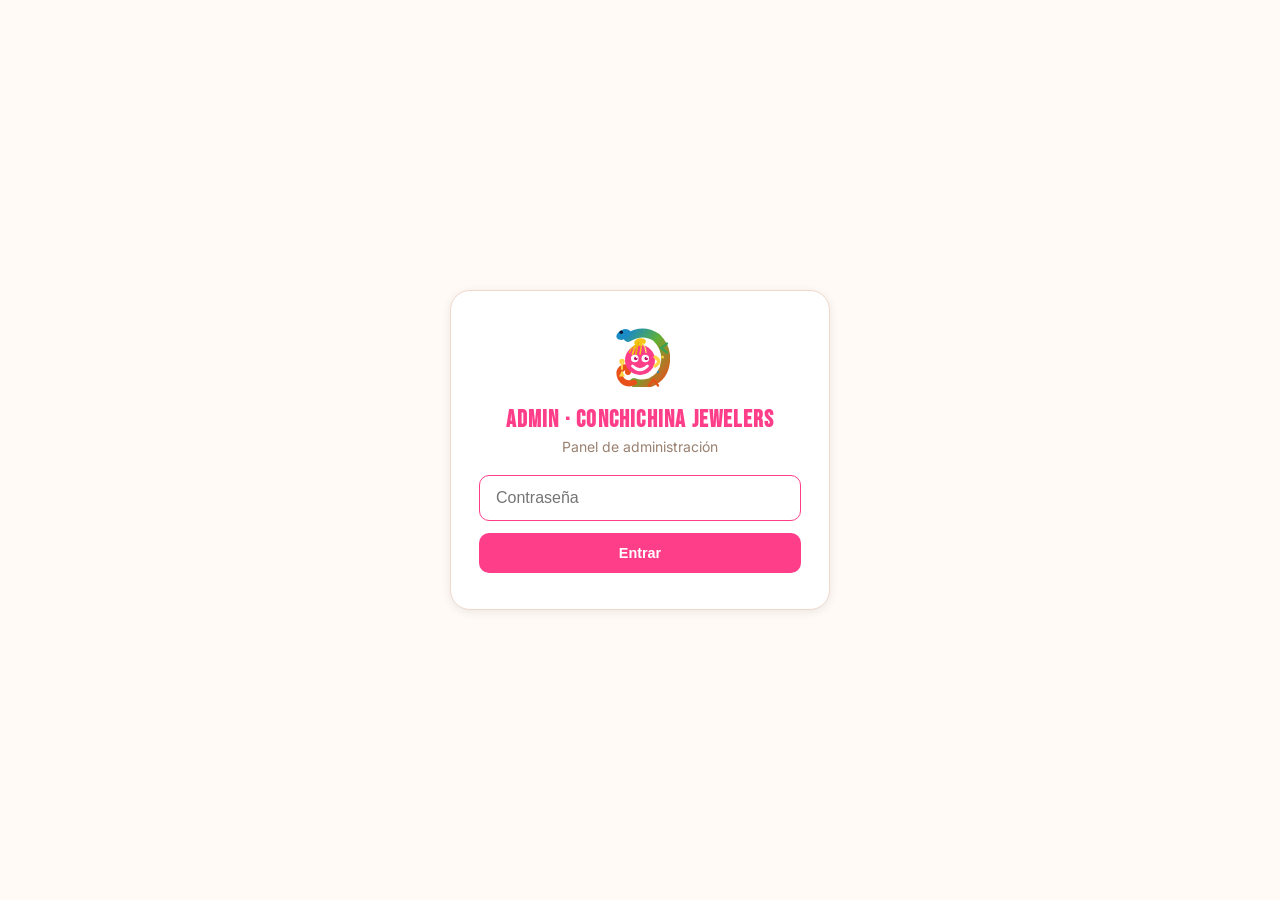
<file: admin.html>
<!DOCTYPE html>
<html lang="es">
<head>
  <meta charset="UTF-8">
  <meta name="viewport" content="width=device-width, initial-scale=1.0">
  <title>Admin — Conchichina Jewelers</title>
  <link rel="preconnect" href="https://fonts.googleapis.com">
  <link href="https://fonts.googleapis.com/css2?family=Bebas+Neue&family=Inter:wght@400;600;700&display=swap" rel="stylesheet">
  <link rel="stylesheet" href="admin.css">
</head>
<body class="admin-body">

  <!-- LOGIN OVERLAY -->
  <div id="login-overlay" class="login-overlay">
    <div class="login-card">
      <svg width="60" height="60" viewBox="0 0 40 40" fill="none" xmlns="http://www.w3.org/2000/svg" style="margin-bottom:14px">
        <defs>
          <linearGradient id="gka" x1="0" y1="0" x2="1" y2="1">
            <stop offset="0%" stop-color="#1a8bc4"/>
            <stop offset="45%" stop-color="#5fb037"/>
            <stop offset="100%" stop-color="#e8521a"/>
          </linearGradient>
        </defs>
        <ellipse cx="9" cy="5" rx="5" ry="3.2" fill="#1a8bc4" transform="rotate(-25 9 5)"/>
        <circle cx="7.5" cy="3.5" r="1.2" fill="#071530"/>
        <path d="M13,6 L16,4" stroke="#1a8bc4" stroke-width="1" stroke-linecap="round"/>
        <path d="M12,7 Q22,1 31,7 Q38,14 37,23 Q36,33 27,37 Q20,39 16,37" stroke="url(#gka)" stroke-width="6" fill="none" stroke-linecap="round"/>
        <path d="M16,37 Q10,39 7,34 Q5,29 9,27 Q13,26 12,30" stroke="#e8521a" stroke-width="4" fill="none" stroke-linecap="round"/>
        <path d="M34,14 L38,11" stroke="#3aa050" stroke-width="1.5" stroke-linecap="round"/>
        <path d="M34,14 L38,17" stroke="#3aa050" stroke-width="1.5" stroke-linecap="round"/>
        <path d="M29,35 L32,39" stroke="#e8521a" stroke-width="1.5" stroke-linecap="round"/>
        <path d="M29,35 L26,39" stroke="#e8521a" stroke-width="1.5" stroke-linecap="round"/>
        <circle cx="35" cy="20" r="1" fill="#FFD447" opacity="0.9"/>
        <circle cx="32" cy="30" r="0.8" fill="#1a8bc4" opacity="0.8"/>
        <circle cx="20" cy="22" r="10" fill="#FF3E8A"/>
        <ellipse cx="20" cy="10" rx="4" ry="2.5" fill="#F5C418" transform="rotate(-10 20 10)"/>
        <path d="M18,11 Q16,14 15,18" stroke="#F5C418" stroke-width="1.3" fill="none" stroke-linecap="round"/>
        <path d="M19,10 Q18,14 17,19" stroke="#E8B400" stroke-width="1.1" fill="none" stroke-linecap="round"/>
        <path d="M21,10 Q21,14 20,18" stroke="#F5C418" stroke-width="1.0" fill="none" stroke-linecap="round"/>
        <path d="M22,11 Q24,14 24,17" stroke="#FFE566" stroke-width="0.9" fill="none" stroke-linecap="round"/>
        <path d="M17,12 Q14,14 13,17" stroke="#E8B400" stroke-width="0.8" fill="none" stroke-linecap="round"/>
        <circle cx="16.5" cy="21" r="2.5" fill="white"/>
        <circle cx="23.5" cy="21" r="2.5" fill="white"/>
        <circle cx="17.2" cy="21" r="1.2" fill="#b5005e"/>
        <circle cx="24.2" cy="21" r="1.2" fill="#b5005e"/>
        <circle cx="17.8" cy="20.3" r="0.6" fill="white"/>
        <circle cx="24.8" cy="20.3" r="0.6" fill="white"/>
        <path d="M15,26 Q20,31 25,26" stroke="white" stroke-width="1.8" fill="none" stroke-linecap="round"/>
        <circle cx="8" cy="23" r="1.8" fill="#FFD447"/>
        <line x1="8" y1="24.8" x2="8" y2="28" stroke="#FFD447" stroke-width="1.3" stroke-linecap="round"/>
        <polygon points="8,29 6,33 10,33" fill="#FFD447"/>
        <path d="M30,20 Q35,23 30,26" stroke="#FFD447" stroke-width="2.2" fill="none" stroke-linecap="round"/>
      </svg>
      <h2>Admin · Conchichina Jewelers</h2>
      <p>Panel de administración</p>
      <div class="login-form">
        <input type="password" id="login-pass" placeholder="Contraseña" autocomplete="current-password">
        <button onclick="checkLogin()" class="btn-primary">Entrar</button>
        <p id="login-error" class="login-error" style="display:none">Contraseña incorrecta</p>
      </div>
    </div>
  </div>

  <!-- ADMIN PANEL -->
  <div id="admin-panel" style="display:none">
    <div class="admin-header">
      <svg width="32" height="32" viewBox="0 0 40 40" fill="none" xmlns="http://www.w3.org/2000/svg" class="admin-header-logo-svg">
        <defs>
          <linearGradient id="gkb" x1="0" y1="0" x2="1" y2="1">
            <stop offset="0%" stop-color="#1a8bc4"/>
            <stop offset="45%" stop-color="#5fb037"/>
            <stop offset="100%" stop-color="#e8521a"/>
          </linearGradient>
        </defs>
        <ellipse cx="9" cy="5" rx="5" ry="3.2" fill="#1a8bc4" transform="rotate(-25 9 5)"/>
        <circle cx="7.5" cy="3.5" r="1.2" fill="#071530"/>
        <path d="M12,7 Q22,1 31,7 Q38,14 37,23 Q36,33 27,37 Q20,39 16,37" stroke="url(#gkb)" stroke-width="6" fill="none" stroke-linecap="round"/>
        <path d="M16,37 Q10,39 7,34 Q5,29 9,27 Q13,26 12,30" stroke="#e8521a" stroke-width="4" fill="none" stroke-linecap="round"/>
        <path d="M34,14 L38,11" stroke="#3aa050" stroke-width="1.5" stroke-linecap="round"/>
        <path d="M34,14 L38,17" stroke="#3aa050" stroke-width="1.5" stroke-linecap="round"/>
        <circle cx="20" cy="22" r="10" fill="#FF3E8A"/>
        <ellipse cx="20" cy="10" rx="4" ry="2.5" fill="#F5C418" transform="rotate(-10 20 10)"/>
        <path d="M18,11 Q16,14 15,18" stroke="#F5C418" stroke-width="1.3" fill="none" stroke-linecap="round"/>
        <path d="M19,10 Q18,14 17,19" stroke="#E8B400" stroke-width="1.1" fill="none" stroke-linecap="round"/>
        <path d="M21,10 Q21,14 20,18" stroke="#F5C418" stroke-width="1.0" fill="none" stroke-linecap="round"/>
        <path d="M22,11 Q24,14 24,17" stroke="#FFE566" stroke-width="0.9" fill="none" stroke-linecap="round"/>
        <path d="M17,12 Q14,14 13,17" stroke="#E8B400" stroke-width="0.8" fill="none" stroke-linecap="round"/>
        <circle cx="16.5" cy="21" r="2.5" fill="white"/>
        <circle cx="23.5" cy="21" r="2.5" fill="white"/>
        <circle cx="17.2" cy="21" r="1.2" fill="#b5005e"/>
        <circle cx="24.2" cy="21" r="1.2" fill="#b5005e"/>
        <circle cx="17.8" cy="20.3" r="0.6" fill="white"/>
        <circle cx="24.8" cy="20.3" r="0.6" fill="white"/>
        <path d="M15,26 Q20,31 25,26" stroke="white" stroke-width="1.8" fill="none" stroke-linecap="round"/>
        <circle cx="8" cy="23" r="1.8" fill="#FFD447"/>
        <line x1="8" y1="24.8" x2="8" y2="28" stroke="#FFD447" stroke-width="1.3" stroke-linecap="round"/>
        <polygon points="8,29 6,33 10,33" fill="#FFD447"/>
        <path d="M30,20 Q35,23 30,26" stroke="#FFD447" stroke-width="2.2" fill="none" stroke-linecap="round"/>
      </svg>
      <span>Admin · Conchichina Jewelers</span>
      <span id="build-date-label" class="admin-build-date"></span>
      <a href="index.html" class="btn-ver-web">Ver web →</a>
      <button onclick="logout()" class="btn-logout">Salir</button>
    </div>

    <!-- ESTADO PUBLICACIÓN -->
    <div id="publish-status" class="publish-status" style="display:none"></div>

    <!-- TABS -->
    <div class="admin-tabs">
      <button class="tab-btn active" onclick="showTab('productos', this)">🛍️ Productos</button>
      <button class="tab-btn" onclick="showTab('categorias', this)">🏷️ Categorías</button>
      <button class="tab-btn" onclick="showTab('banner', this)">📢 Banner</button>
      <button class="tab-btn" onclick="showTab('config', this)">⚙️ Config</button>
    </div>

    <div class="admin-content">

      <!-- TAB PRODUCTOS -->
      <div id="tab-productos" class="tab-content active">
        <h2>Gestión de productos</h2>
        <div class="admin-grid">

          <!-- Formulario añadir -->
          <div class="admin-card">
            <h3>Añadir producto</h3>
            <form id="product-form" onsubmit="addProduct(event)">
              <div class="form-group">
                <label>Nombre *</label>
                <input type="text" id="p-nombre" required placeholder="Ej: Pendientes Argolla XL">
              </div>
              <div class="form-group">
                <label>Categoría *</label>
                <select id="p-categoria" required>
                  <option value="">Selecciona...</option>
                </select>
              </div>
              <div class="form-group">
                <label>Precio (€) *</label>
                <div class="price-row">
                  <input type="number" id="p-precio" required min="0" step="0.5" placeholder="18">
                  <span class="price-sep">hasta</span>
                  <input type="number" id="p-precio-max" min="0" step="0.5" placeholder="opcional">
                </div>
                <small>Rellena "hasta" solo si quieres un rango (ej: 15 € – 25 €)</small>
              </div>
              <div class="form-group">
                <label>Descripción *</label>
                <textarea id="p-descripcion" required placeholder="Descripción del producto..."></textarea>
              </div>
              <div class="form-group">
                <label>Stock</label>
                <select id="p-stock">
                  <option value="Disponible">🟢 Disponible</option>
                  <option value="Últimas unidades">🟠 Últimas unidades</option>
                  <option value="Bajo pedido">🔵 Bajo pedido</option>
                  <option value="Agotado">🔴 Agotado</option>
                </select>
              </div>
              <div class="form-group">
                <label>Fotos del producto</label>
                <button type="button" class="btn-add-foto" onclick="openFotosPicker()">📷 Añadir fotos</button>
                <div id="p-fotos-preview" class="fotos-preview-grid"></div>
              </div>
              <div class="form-actions">
                <button type="submit" class="btn-primary" id="btn-submit">Añadir producto</button>
                <button type="button" class="btn-secondary" onclick="resetForm()" id="btn-cancelar" style="display:none">Cancelar</button>
              </div>
            </form>
          </div>

          <!-- Lista productos -->
          <div class="admin-card">
            <div style="display:flex; justify-content:space-between; align-items:center; margin-bottom:14px; gap:8px; flex-wrap:wrap">
              <h3 style="margin:0">Productos actuales</h3>
              <button onclick="exportJSON()" class="btn-secondary" style="width:auto">⬇️ Exportar JSON</button>
            </div>
            <div class="admin-filters">
              <div class="admin-search-wrap">
                <svg class="admin-search-icon" viewBox="0 0 24 24" fill="none" stroke="currentColor" stroke-width="2" width="16" height="16"><circle cx="11" cy="11" r="8"/><line x1="21" y1="21" x2="16.65" y2="16.65"/></svg>
                <input type="text" id="admin-search" placeholder="Buscar producto..." oninput="renderAdminList()">
              </div>
              <div class="admin-filter-selects">
                <select id="admin-cat-filter" onchange="renderAdminList()">
                  <option value="">Todas las categorías</option>
                </select>
                <select id="admin-vis-filter" onchange="renderAdminList()">
                  <option value="">Todos</option>
                  <option value="visible">Visibles</option>
                  <option value="hidden">Ocultos</option>
                </select>
              </div>
            </div>
            <div id="products-admin-list"></div>
          </div>

        </div>
      </div>

      <!-- TAB CATEGORÍAS -->
      <div id="tab-categorias" class="tab-content">
        <h2>Gestión de categorías</h2>
        <div class="admin-grid">
          <div class="admin-card">
            <h3>Nueva categoría</h3>
            <div class="form-group">
              <label>Emoji</label>
              <input type="text" id="cat-emoji" placeholder="💎" maxlength="4" style="width:80px">
            </div>
            <div class="form-group">
              <label>Nombre *</label>
              <input type="text" id="cat-nombre" placeholder="Ej: Collares">
            </div>
            <button type="button" class="btn-primary" onclick="addCategoria()">Añadir categoría</button>
          </div>
          <div class="admin-card">
            <h3>Categorías actuales</h3>
            <div id="categorias-list"></div>
          </div>
        </div>
      </div>

      <!-- TAB BANNER -->
      <div id="tab-banner" class="tab-content">
        <h2>Configurar banner</h2>
        <div class="admin-card" style="max-width:600px">
          <div class="form-group">
            <label>Mensaje del banner</label>
            <input type="text" id="banner-msg" placeholder="💎 Nueva colección de pendientes — ¡Escríbeme!">
          </div>
          <div class="form-group">
            <label>Color de fondo</label>
            <div class="color-options">
              <label class="color-swatch" style="--c:#C4602A" title="Terracota">
                <input type="radio" name="banner-color" value="terracota" checked>
                <span class="swatch-circle"></span>
                <span class="swatch-name">Terracota</span>
              </label>
              <label class="color-swatch" style="--c:#5C6B3A" title="Verde musgo">
                <input type="radio" name="banner-color" value="verde-musgo">
                <span class="swatch-circle"></span>
                <span class="swatch-name">Verde musgo</span>
              </label>
              <label class="color-swatch" style="--c:#2C3E6B" title="Azul oscuro">
                <input type="radio" name="banner-color" value="azul-oscuro">
                <span class="swatch-circle"></span>
                <span class="swatch-name">Azul</span>
              </label>
              <label class="color-swatch" style="--c:#7B2D3A" title="Granate">
                <input type="radio" name="banner-color" value="granate">
                <span class="swatch-circle"></span>
                <span class="swatch-name">Granate</span>
              </label>
            </div>
          </div>
          <div class="form-group toggle-group">
            <label>Banner activo</label>
            <label class="toggle">
              <input type="checkbox" id="banner-activo" checked>
              <span class="toggle-slider"></span>
            </label>
          </div>
          <button onclick="saveBanner()" class="btn-primary">💾 Guardar banner</button>
          <div id="banner-saved" class="save-msg" style="display:none">✅ Banner guardado</div>
          <!-- Preview -->
          <div style="margin-top:24px">
            <p style="font-size:0.8rem; text-transform:uppercase; letter-spacing:0.08em; color:#888; margin-bottom:8px; font-weight:600">Previsualización</p>
            <div id="banner-preview" class="banner-preview-admin" style="display:none"></div>
          </div>
        </div>
      </div>

      <!-- TAB CONFIG -->
      <div id="tab-config" class="tab-content">
        <h2>Configuración</h2>
        <div class="admin-card" style="max-width:520px">
          <h3>Estado de Supabase</h3>
          <p style="font-size:0.875rem;color:var(--tmut);margin-bottom:16px;line-height:1.6">
            Los cambios se guardan automáticamente en Supabase y se ven en todos los dispositivos al instante.
          </p>
          <div id="gh-token-msg" class="save-msg" style="display:none"></div>
        </div>
      </div>

    </div>
  </div>

  <script src="version.js"></script>
  <script src="supabase.js"></script>
  <script src="admin.js"></script>
  <script>
    document.getElementById('build-date-label').textContent = 'v ' + BUILD_DATE;
  </script>
</body>
</html>
</file>
<file: admin.css>
/* ─── ADMIN PANEL — MOBILE FIRST — LIGHT THEME ────────────────────────────── */

*, *::before, *::after { box-sizing: border-box; margin: 0; padding: 0; }

:root {
  --tc:   #FF3E8A;
  --tcd:  #E02070;
  --cream:#FFFAF6;
  --sand: #FFF0E8;
  --tmain:#1C1C1C;
  --tmut: #9A8070;
  --bord: #F0D8CC;
  --bg:   #FFF5F0;
  --wh:   #FFFFFF;
  --rad:  12px;
  --sh:   0 2px 10px rgba(0,0,0,0.08);
}

body {
  font-family: 'Inter', 'Lato', sans-serif;
  background: var(--bg);
  color: var(--tmain);
  min-height: 100vh;
  font-size: 16px;
}

/* ─── LOGIN ──────────────────────────────────────────────────────────────── */
.login-overlay {
  position: fixed;
  inset: 0;
  background: var(--cream);
  display: flex;
  align-items: center;
  justify-content: center;
  z-index: 1000;
  padding: 16px;
}

.login-card {
  background: var(--wh);
  border-radius: 20px;
  padding: 36px 28px;
  width: 100%;
  max-width: 380px;
  box-shadow: var(--sh);
  text-align: center;
  border: 1px solid var(--bord);
}

.login-logo {
  width: 120px;
  height: 34px;
  object-fit: cover;
  object-position: center 50%;
  border-radius: 8px;
  background: var(--cream);
  margin-bottom: 14px;
}

.login-card h2 {
  font-family: 'Bebas Neue', 'Georgia', serif;
  font-size: 1.5rem;
  letter-spacing: 0.05em;
  margin-bottom: 4px;
  color: var(--tc);
}

.login-card > p {
  color: var(--tmut);
  font-size: 0.875rem;
  margin-bottom: 20px;
}

.login-form {
  display: flex;
  flex-direction: column;
  gap: 12px;
}

.login-form input[type="password"] {
  width: 100%;
  padding: 13px 16px;
  border: 1.5px solid var(--bord);
  border-radius: 10px;
  font-size: 1rem;
  outline: none;
  transition: border-color 0.2s;
  background: var(--wh);
  color: var(--tmain);
}

.login-form input[type="password"]:focus { border-color: var(--tc); }

.login-error { color: #c0392b; font-size: 0.875rem; }

/* ─── ADMIN HEADER ───────────────────────────────────────────────────────── */
.admin-header {
  display: flex;
  align-items: center;
  gap: 10px;
  padding: 10px 16px;
  background: var(--wh);
  border-bottom: 1px solid var(--bord);
  position: sticky;
  top: 0;
  z-index: 100;
}

.admin-logo {
  width: 80px;
  height: 22px;
  object-fit: cover;
  object-position: center 50%;
  border-radius: 5px;
  background: var(--cream);
  flex-shrink: 0;
}

.admin-header-logo-svg {
  flex-shrink: 0;
}

.admin-header > span:first-of-type {
  flex: 1;
  font-weight: 700;
  font-size: 0.85rem;
  color: var(--tmain);
  white-space: nowrap;
  overflow: hidden;
  text-overflow: ellipsis;
}

.admin-build-date {
  font-size: 0.7rem;
  color: var(--tmut);
  white-space: nowrap;
  flex-shrink: 0;
}

.btn-ver-web {
  padding: 7px 12px;
  background: var(--sand);
  color: var(--tmain);
  border-radius: 8px;
  font-size: 0.8rem;
  font-weight: 700;
  text-decoration: none;
  white-space: nowrap;
  flex-shrink: 0;
  border: 1px solid var(--bord);
}

.btn-logout {
  padding: 7px 12px;
  background: transparent;
  border: 1.5px solid var(--bord);
  border-radius: 8px;
  font-size: 0.8rem;
  color: var(--tmut);
  cursor: pointer;
  white-space: nowrap;
  flex-shrink: 0;
}

/* ─── PUBLISH STATUS ─────────────────────────────────────────────────────── */
.publish-status {
  padding: 10px 16px;
  font-size: 0.875rem;
  font-weight: 600;
  text-align: center;
}

.publish-status--loading { background: #FFF8D0; color: #b08000; }
.publish-status--ok      { background: #E8F5E9; color: #2e7d32; }
.publish-status--error   { background: #FDE8E8; color: #c0392b; }

/* ─── TABS ───────────────────────────────────────────────────────────────── */
.admin-tabs {
  display: flex;
  background: var(--wh);
  border-bottom: 1px solid var(--bord);
  overflow-x: auto;
  -webkit-overflow-scrolling: touch;
  scrollbar-width: none;
}

.admin-tabs::-webkit-scrollbar { display: none; }

.tab-btn {
  flex: 1;
  min-width: 90px;
  padding: 12px 10px;
  background: none;
  border: none;
  border-bottom: 3px solid transparent;
  font-size: 0.875rem;
  font-weight: 700;
  color: var(--tmut);
  cursor: pointer;
  white-space: nowrap;
  transition: color 0.2s, border-color 0.2s;
}

.tab-btn.active {
  color: var(--tc);
  border-bottom-color: var(--tc);
}

/* ─── CONTENT ────────────────────────────────────────────────────────────── */
.admin-content {
  padding: 16px;
  max-width: 1100px;
  margin: 0 auto;
}

.tab-content { display: none; }
.tab-content.active { display: block; }

.tab-content > h2 {
  font-family: 'Bebas Neue', 'Georgia', serif;
  font-size: 1.4rem;
  letter-spacing: 0.05em;
  margin-bottom: 16px;
  color: var(--tc);
}

/* ─── GRID ───────────────────────────────────────────────────────────────── */
.admin-grid {
  display: flex;
  flex-direction: column;
  gap: 16px;
}

/* ─── CARD ───────────────────────────────────────────────────────────────── */
.admin-card {
  background: var(--wh);
  border-radius: var(--rad);
  padding: 20px 16px;
  box-shadow: var(--sh);
  border: 1px solid var(--bord);
}

.admin-card h3 {
  font-family: 'Bebas Neue', 'Georgia', serif;
  font-size: 1.1rem;
  letter-spacing: 0.04em;
  margin-bottom: 14px;
  color: var(--tmain);
}

/* ─── FORM ───────────────────────────────────────────────────────────────── */
.form-group {
  display: flex;
  flex-direction: column;
  gap: 5px;
  margin-bottom: 14px;
}

.form-group label {
  font-size: 0.78rem;
  font-weight: 700;
  color: var(--tmut);
  text-transform: uppercase;
  letter-spacing: 0.05em;
}

.form-group input,
.form-group select,
.form-group textarea {
  width: 100%;
  padding: 11px 12px;
  border: 1.5px solid var(--bord);
  border-radius: 10px;
  font-size: 0.95rem;
  font-family: inherit;
  color: var(--tmain);
  background: var(--wh);
  outline: none;
  transition: border-color 0.2s;
}

.form-group select {
  padding-right: 32px;
  background-image: url("data:image/svg+xml,%3Csvg xmlns='http://www.w3.org/2000/svg' width='12' height='8' viewBox='0 0 12 8'%3E%3Cpath d='M1 1l5 5 5-5' stroke='%239A8070' stroke-width='1.5' fill='none' stroke-linecap='round'/%3E%3C/svg%3E");
  background-repeat: no-repeat;
  background-position: right 12px center;
  -webkit-appearance: none;
  appearance: none;
}

.form-group input:focus,
.form-group select:focus,
.form-group textarea:focus { border-color: var(--tc); }

.form-group textarea {
  resize: vertical;
  min-height: 80px;
}

.form-group small {
  font-size: 0.75rem;
  color: var(--tmut);
}

/* Price range row */
.price-row {
  display: flex;
  gap: 8px;
  align-items: center;
}

.price-row input { flex: 1; }

.price-sep {
  color: var(--tmut);
  font-size: 0.85rem;
  white-space: nowrap;
  flex-shrink: 0;
}

/* ─── BUTTONS ────────────────────────────────────────────────────────────── */
.btn-primary {
  display: inline-flex;
  align-items: center;
  justify-content: center;
  gap: 6px;
  padding: 12px 22px;
  background: #FF3E8A;
  color: #fff;
  border: none;
  border-radius: 10px;
  font-size: 0.9rem;
  font-weight: 700;
  cursor: pointer;
  text-decoration: none;
  width: 100%;
}

.btn-primary:hover { background: #E02070; }

.btn-secondary {
  display: inline-flex;
  align-items: center;
  justify-content: center;
  gap: 6px;
  padding: 11px 18px;
  background: var(--sand);
  color: var(--tmain);
  border: 1px solid var(--bord);
  border-radius: 10px;
  font-size: 0.875rem;
  font-weight: 700;
  cursor: pointer;
  width: 100%;
}

.form-actions {
  display: flex;
  flex-direction: column;
  gap: 10px;
  margin-top: 4px;
}

.btn-add-foto {
  display: inline-flex;
  align-items: center;
  gap: 6px;
  padding: 10px 16px;
  background: var(--cream);
  border: 1.5px dashed var(--tc);
  border-radius: 10px;
  font-size: 0.875rem;
  font-weight: 700;
  color: var(--tc);
  cursor: pointer;
  width: 100%;
  justify-content: center;
}

/* ─── FOTO PREVIEW ───────────────────────────────────────────────────────── */
.fotos-preview-grid {
  display: flex;
  flex-wrap: wrap;
  gap: 8px;
  margin-top: 10px;
}

.foto-thumb {
  position: relative;
  width: 68px;
  height: 68px;
  border-radius: 8px;
  overflow: hidden;
  border: 2px solid var(--bord);
}

.foto-thumb img {
  width: 100%;
  height: 100%;
  object-fit: cover;
}

.foto-thumb-remove {
  position: absolute;
  top: 2px;
  right: 2px;
  width: 22px;
  height: 22px;
  background: rgba(0,0,0,0.5);
  color: #fff;
  border: none;
  border-radius: 50%;
  font-size: 13px;
  cursor: pointer;
  display: flex;
  align-items: center;
  justify-content: center;
}

/* ─── ADMIN FILTERS ──────────────────────────────────────────────────────── */
.admin-filters {
  display: flex;
  flex-direction: column;
  gap: 8px;
  margin-bottom: 16px;
}

.admin-search-wrap {
  position: relative;
}

.admin-search-icon {
  position: absolute;
  left: 11px;
  top: 50%;
  transform: translateY(-50%);
  color: var(--tmut);
  pointer-events: none;
}

.admin-search-wrap input {
  width: 100%;
  padding: 10px 12px 10px 36px;
  border: 1.5px solid var(--bord);
  border-radius: 8px;
  font-size: 0.875rem;
  font-family: inherit;
  outline: none;
  background: var(--wh);
  color: var(--tmain);
  transition: border-color 0.2s;
}

.admin-search-wrap input:focus { border-color: var(--tc); }

.admin-filter-selects {
  display: flex;
  gap: 8px;
}

.admin-filter-selects select {
  flex: 1;
  padding: 10px 32px 10px 12px;
  border: 1.5px solid var(--bord);
  border-radius: 8px;
  font-size: 0.875rem;
  font-family: inherit;
  outline: none;
  background: var(--wh);
  color: var(--tmain);
  background-image: url("data:image/svg+xml,%3Csvg xmlns='http://www.w3.org/2000/svg' width='12' height='8' viewBox='0 0 12 8'%3E%3Cpath d='M1 1l5 5 5-5' stroke='%239A8070' stroke-width='1.5' fill='none' stroke-linecap='round'/%3E%3C/svg%3E");
  background-repeat: no-repeat;
  background-position: right 10px center;
  -webkit-appearance: none;
  appearance: none;
  transition: border-color 0.2s;
}

.admin-filter-selects select:focus { border-color: var(--tc); }

/* ─── PRODUCT LIST ───────────────────────────────────────────────────────── */
.admin-product-list {
  display: flex;
  flex-direction: column;
  gap: 10px;
}

.admin-product-item {
  display: grid;
  grid-template-columns: auto 1fr;
  grid-template-rows: auto auto;
  gap: 8px 12px;
  padding: 12px;
  background: var(--sand);
  border-radius: 10px;
  border: 1px solid var(--bord);
}

.admin-product-item.product-hidden { opacity: 0.5; }

.admin-product-thumbs {
  grid-row: 1 / 3;
  display: flex;
  flex-direction: column;
  gap: 3px;
  flex-shrink: 0;
}

.admin-product-thumbs img {
  width: 52px;
  height: 52px;
  object-fit: cover;
  border-radius: 6px;
  border: 1px solid var(--bord);
}

.admin-product-info {
  min-width: 0;
  align-self: center;
}

.admin-product-info strong {
  display: block;
  font-size: 0.875rem;
  font-weight: 700;
  white-space: nowrap;
  overflow: hidden;
  text-overflow: ellipsis;
  color: var(--tmain);
}

.admin-product-info span {
  font-size: 0.75rem;
  color: var(--tmut);
}

.admin-product-actions {
  grid-column: 2;
  display: flex;
  gap: 6px;
  flex-wrap: wrap;
}

.btn-edit, .btn-delete, .btn-toggle-vis {
  flex: 1;
  min-width: 60px;
  padding: 7px 8px;
  border: none;
  border-radius: 8px;
  font-size: 0.78rem;
  font-weight: 700;
  cursor: pointer;
  text-align: center;
}

.btn-edit       { background: #E8F0FE; color: #1a56c4; }
.btn-delete     { background: #FDE8E8; color: #c0392b; }
.btn-toggle-vis { background: var(--sand); color: var(--tmain); border: 1px solid var(--bord); }

/* ─── CATEGORIAS ─────────────────────────────────────────────────────────── */
.categorias-list-item {
  display: flex;
  align-items: center;
  gap: 10px;
  padding: 10px 12px;
  background: var(--sand);
  border-radius: 8px;
  border: 1px solid var(--bord);
  margin-bottom: 8px;
}

.categorias-list-item span {
  flex: 1;
  font-size: 0.9rem;
  font-weight: 600;
  color: var(--tmain);
}

/* ─── BANNER ─────────────────────────────────────────────────────────────── */
.color-options {
  display: flex;
  gap: 12px;
  flex-wrap: wrap;
}

.color-swatch {
  display: flex;
  flex-direction: column;
  align-items: center;
  gap: 6px;
  cursor: pointer;
  user-select: none;
}

.color-swatch input[type="radio"] {
  position: absolute;
  opacity: 0;
  width: 0;
  height: 0;
}

.swatch-circle {
  width: 36px;
  height: 36px;
  border-radius: 50%;
  background: var(--c);
  border: 3px solid transparent;
  box-shadow: 0 2px 6px rgba(0,0,0,0.15);
  transition: transform 0.15s, box-shadow 0.15s, border-color 0.15s;
  display: flex;
  align-items: center;
  justify-content: center;
}

.color-swatch:hover .swatch-circle {
  transform: scale(1.1);
  box-shadow: 0 4px 10px rgba(0,0,0,0.2);
}

.color-swatch:has(input:checked) .swatch-circle {
  border-color: var(--tc);
  box-shadow: 0 0 0 3px rgba(255, 62, 138, 0.25);
}

.color-swatch:has(input:checked) .swatch-circle::after {
  content: '✓';
  color: #fff;
  font-size: 14px;
  font-weight: 900;
  line-height: 1;
}

.swatch-name {
  font-size: 0.72rem;
  font-weight: 600;
  color: var(--tmut);
  text-align: center;
}

.banner-preview-admin {
  padding: 12px 16px;
  border-radius: 8px;
  font-size: 0.875rem;
  font-weight: 600;
  text-align: center;
  margin-top: 8px;
}

/* ─── TOGGLE ─────────────────────────────────────────────────────────────── */
.toggle-group {
  flex-direction: row !important;
  align-items: center;
  justify-content: space-between;
  padding: 12px 0;
  border-top: 1px solid var(--bord);
  border-bottom: 1px solid var(--bord);
  margin: 4px 0 14px;
}

.toggle-group > label:first-child {
  font-size: 0.9rem;
  font-weight: 600;
  color: var(--tmain);
  text-transform: none;
  letter-spacing: 0;
}

.toggle {
  position: relative;
  display: inline-block;
  width: 46px;
  height: 26px;
  flex-shrink: 0;
}

.toggle input { opacity: 0; width: 0; height: 0; }

.toggle-slider {
  position: absolute;
  inset: 0;
  background: var(--bord);
  border-radius: 26px;
  cursor: pointer;
  transition: background 0.2s;
}

.toggle-slider::before {
  content: '';
  position: absolute;
  width: 20px;
  height: 20px;
  left: 3px;
  top: 3px;
  background: #fff;
  border-radius: 50%;
  transition: transform 0.2s;
  box-shadow: 0 1px 3px rgba(0,0,0,0.2);
}

.toggle input:checked + .toggle-slider { background: var(--tc); }
.toggle input:checked + .toggle-slider::before { transform: translateX(20px); }

/* ─── SAVE MSG ───────────────────────────────────────────────────────────── */
.save-msg {
  margin-top: 10px;
  padding: 10px 14px;
  background: #E8F5E9;
  color: #2e7d32;
  border-radius: 8px;
  font-size: 0.875rem;
  font-weight: 600;
}

/* ─── TOAST ──────────────────────────────────────────────────────────────── */
.toast {
  position: fixed;
  bottom: 24px;
  left: 50%;
  transform: translateX(-50%);
  background: #FF3E8A;
  color: #fff;
  padding: 12px 24px;
  border-radius: 24px;
  font-size: 0.9rem;
  font-weight: 700;
  z-index: 9999;
  box-shadow: 0 4px 20px rgba(255,62,138,0.3);
  white-space: nowrap;
}

/* ─── TABLET / DESKTOP ───────────────────────────────────────────────────── */
@media (min-width: 600px) {
  .admin-content { padding: 24px; }
  .admin-card { padding: 24px; }

  .btn-primary, .btn-secondary, .btn-add-foto { width: auto; }

  .form-actions { flex-direction: row; }

  .admin-filters { flex-direction: row; }
  .admin-filters input { flex: 1; }
  .admin-filters select { flex: 0 0 auto; }

  .admin-product-item {
    grid-template-columns: auto 1fr auto;
    grid-template-rows: 1fr;
    align-items: center;
  }

  .admin-product-thumbs {
    grid-row: 1;
    flex-direction: row;
  }

  .admin-product-info { grid-row: 1; }

  .admin-product-actions {
    grid-column: 3;
    grid-row: 1;
    flex-wrap: nowrap;
    align-items: center;
  }

  .btn-edit, .btn-delete, .btn-toggle-vis { flex: none; }
}

@media (min-width: 800px) {
  .admin-grid { flex-direction: row; align-items: flex-start; }
  .admin-grid > .admin-card { flex: 1; }
}
</file>
